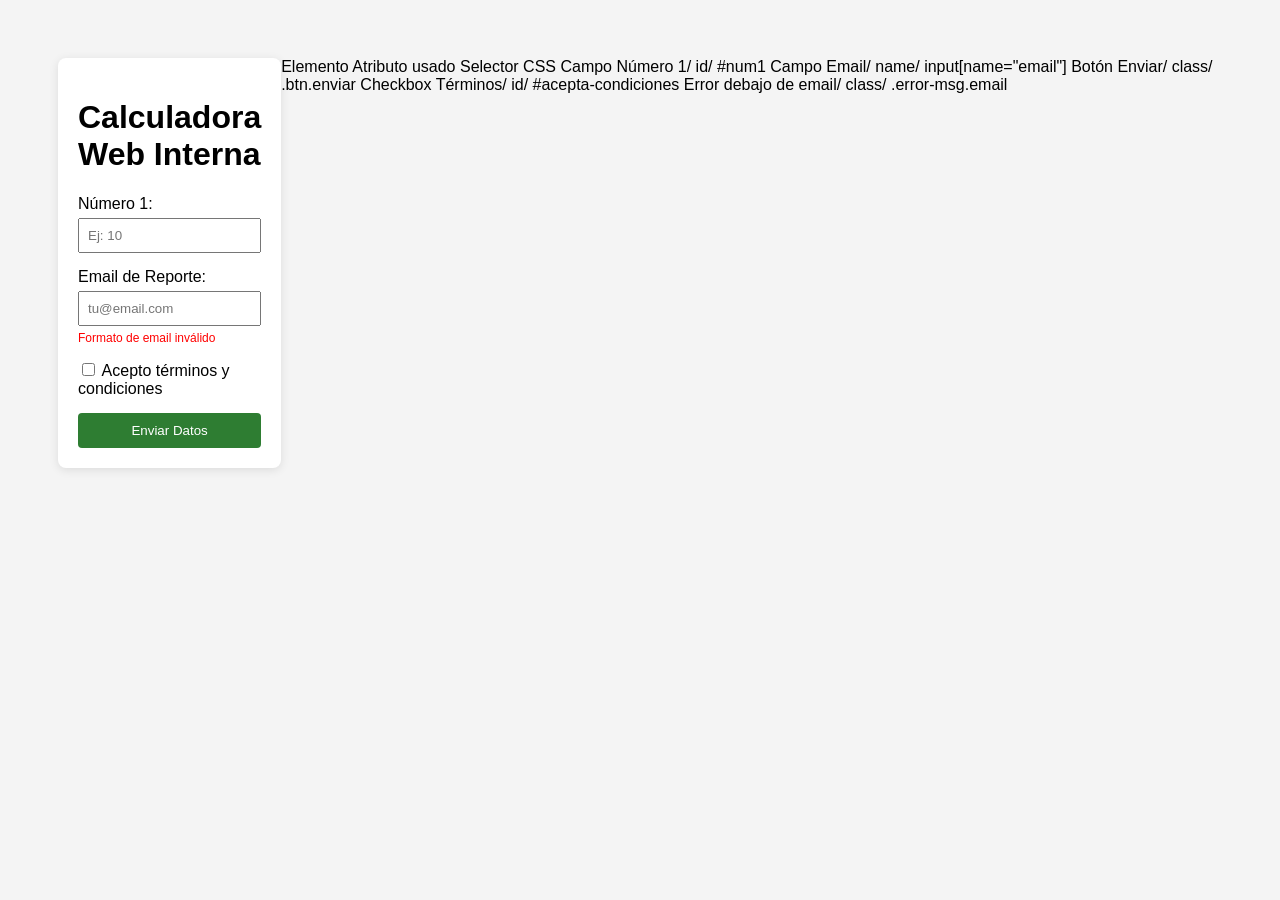
<file: PAGINA_CALCU/index.html>
<!DOCTYPE html>
<html lang="es">
<head>
    <meta charset="UTF-8">
    <title>Calculadora Talento Lab - Demo</title>
    <link rel="stylesheet" href="estilos.css">
</head>
<body>
    <div class="container">
        <h1>Calculadora Web Interna</h1>
        <form id="calc-form">
            <div class="form-group">
                <label for="num1">Número 1:</label>
                <input type="number" id="num1" name="num1" placeholder="Ej: 10">
            </div>

            <div class="form-group">
                <label for="email">Email de Reporte:</label>
                <input type="email" id="email" name="email" placeholder="tu@email.com">
                <span class="error-msg email" id="error-email">Formato de email inválido</span>
            </div>

            <div class="form-group">
                <input type="checkbox" id="acepta-condiciones" name="terminos">
                <label for="acepta-condiciones">Acepto términos y condiciones</label>
            </div>

            <button type="button" id="btn-enviar" class="btn enviar">Enviar Datos</button>
        </form>
    </div>
</body>
</html>

Elemento Atributo usado Selector CSS
Campo Número 1/ id/ #num1
Campo Email/ name/ input[name="email"]
Botón Enviar/ class/ .btn.enviar
Checkbox Términos/ id/ #acepta-condiciones
Error debajo de email/ class/ .error-msg.email
</file>
<file: PAGINA_CALCU/estilos.css>
body { font-family: sans-serif; background-color: #f4f4f4; display: flex; justify-content: center; padding: 50px; }
.container { background: white; padding: 20px; border-radius: 8px; box-shadow: 0 2px 10px rgba(0,0,0,0.1); width: 300px; }
.form-group { margin-bottom: 15px; }
input[type="number"], input[type="email"] { width: 100%; padding: 8px; margin-top: 5px; box-sizing: border-box; }
.btn { width: 100%; padding: 10px; background-color: #2e7d32; color: white; border: none; border-radius: 4px; cursor: pointer; }
.error-msg { color: red; font-size: 12px; display: block; margin-top: 5px; }
</file>
